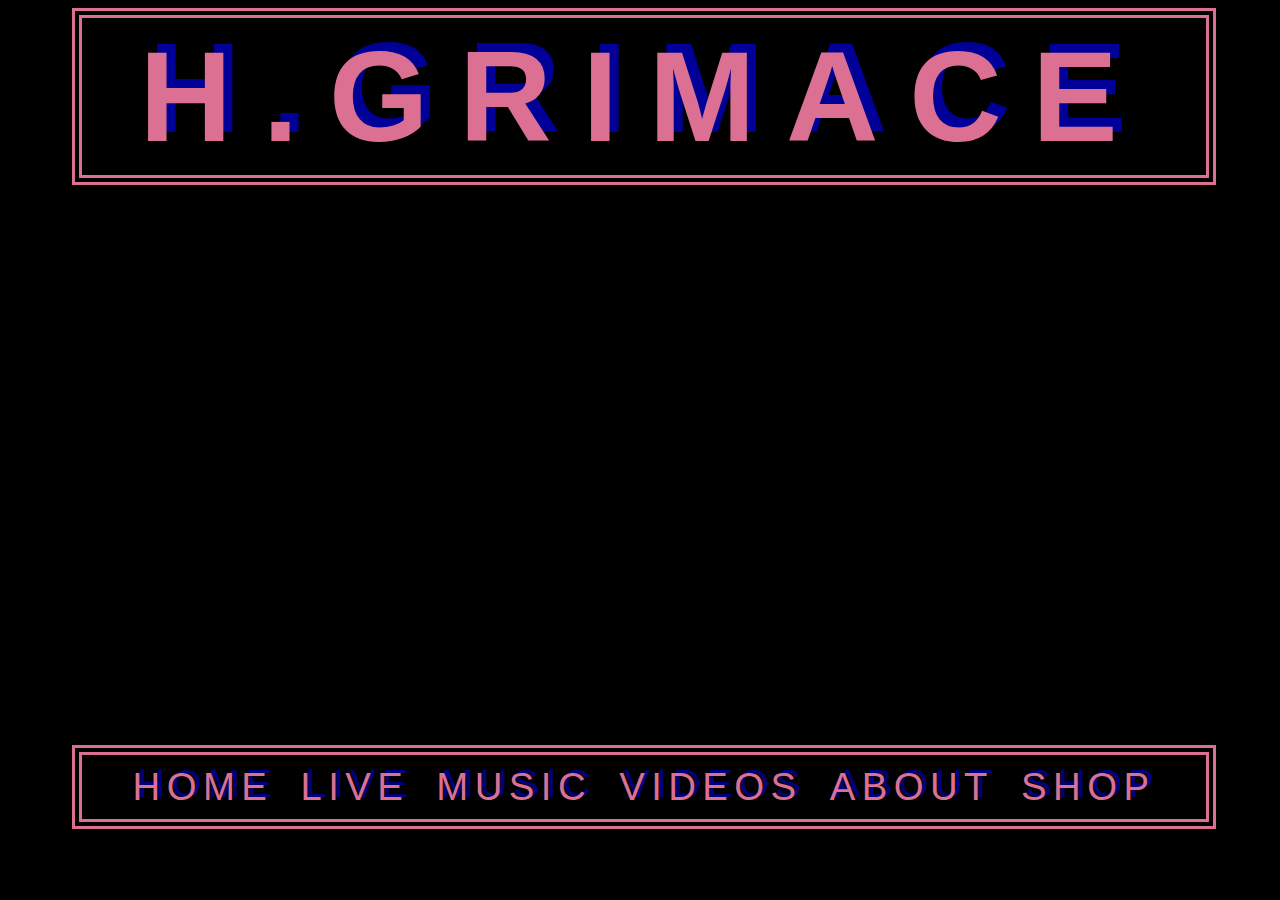
<file: index.html>
<!DOCTYPE html>
<html>
<meta charset = "UTF-8">
    <title>H.Grimace</title>
    <style type="text/css">
    
        body {
            background-color: black;
        }
      
        p {
            background-color: rgba(255,255,255 .85);
        }
            
    </style>
    <head>
        <title>H.GRIMACE</title>
        <link rel="stylesheet" type="text/css" href="style.css">
    </head>

    <body>
        
        <div class="title">
                
                <h1>H.GRIMACE</h1>
    
        </div>
        
        <div class="video">
    
            <iframe
                    width="100%"   
                    height=525vw
                    frameborder=0
            src="https://youtube.com/embed/9cm7agokQOo?autoplay=1&controls=0&loop=1&showinfo=0&rel=0&playlist=9cm7agokQOo">
                
            </iframe>
        
        </div>
       
        
<div class="links">
            
    <p class="main-text">
                
    
                <a href="index.html">HOME</a>
                   
                <a href="live.html">LIVE</a>
           
                <a href="music.html">MUSIC</a>
             
                <a href="videos.html">VIDEOS</a>
             
                <a href="about.html">ABOUT</a>
        
               <a href="http://hgrimace.bigcartel.com/"target="_blank">SHOP</a>
                
            </p> 
            
            
        </div> 
            
    </body>

</html>
</file>
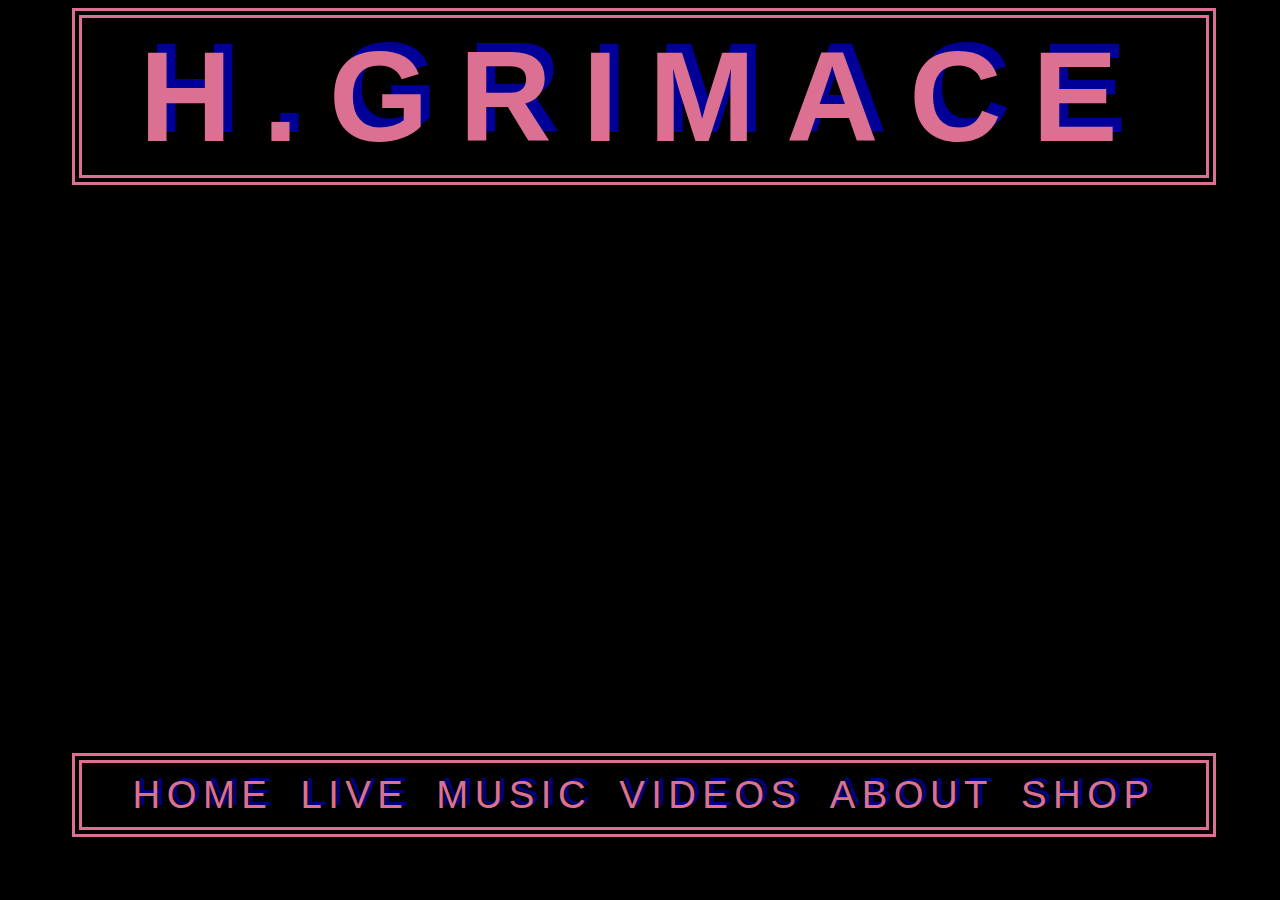
<file: live.html>
<!DOCTYPE html>
<html>
<meta charset = "UTF-8">
    <title>H.Grimace</title>
    <style type="text/css">
    
        body {
            background-color: black;
        }
      
        p {
            background-color: rgba(255,255,255 .85);
        }
            
    </style>
    <head>
        <title>H.GRIMACE</title>
        <link rel="stylesheet" type="text/css" href="style.css">
    </head>

    <body>
        
        <div class="title">
                
                <h1>H.GRIMACE</h1>
    
        </div>
        
        <div class="video">
            
            <iframe width="100%" height="533" src="https://www.youtube.com/embed/1uTuO0oVAQU?rel=0&amp;autoplay=1&controls=0&amp;showinfo=0" frameborder="0" allowfullscreen></iframe>
        
        </div>
       
        
        <div class="links">
            
            <p class="main-text">
                
                <a href="index.html">HOME</a>
                
                <a href="live.html">LIVE</a>
           
                <a href="music.html">MUSIC</a>
             
                <a href="videos.html">VIDEOS</a>
             
                <a href="about.html">ABOUT</a>
                
                <a href="http://hgrimace.bigcartel.com/"target="_blank">SHOP</a>
                
            </p> 
            
            
        </div> 
            
    </body>

</html>
</file>
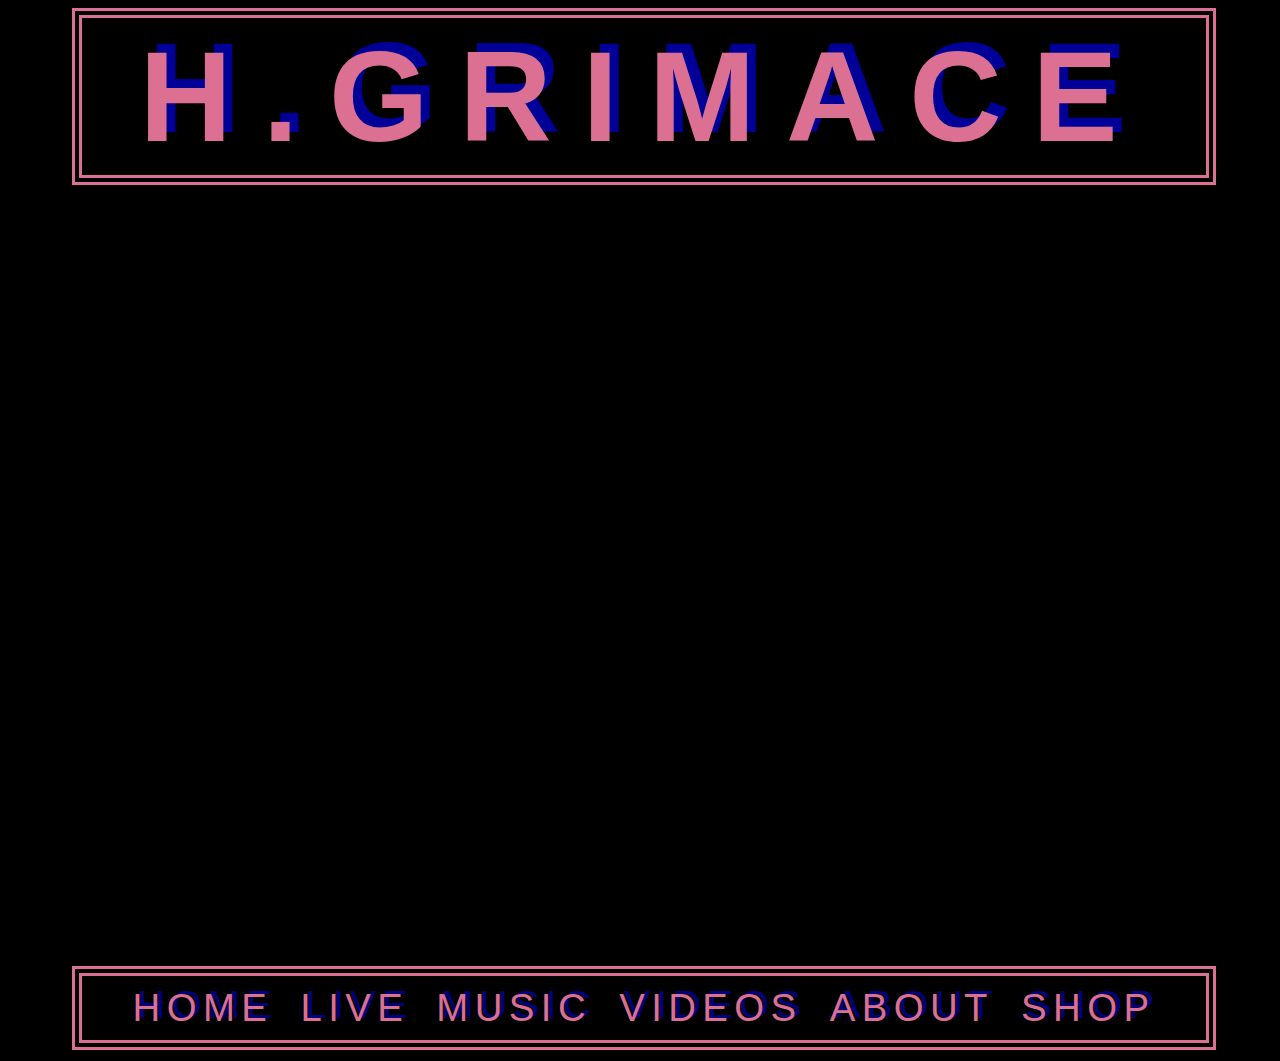
<file: music.html>
<!DOCTYPE html>
<html>
<meta charset = "UTF-8">
    <title>H.Grimace</title>
    <style type="text/css">
    
        body {
            background-color: black;
        }
      
        p {
            background-color: rgba(255,255,255 .85);
        }
            
    </style>
    
    <head>
        
        <title>H.GRIMACE</title>
        <link rel="stylesheet" type="text/css" href="style.css">
        
    </head>

    
    <body>
        
        <div class="title">
                
                <h1>H.GRIMACE</h1>
    
        </div>
        
        
        <div class="sounds">
        
           <iframe width="100%" height="150" scrolling="no" frameborder="no" src="https://w.soundcloud.com/player/?url=https%3A//api.soundcloud.com/tracks/315302761&amp;auto_play=false&amp;hide_related=false&amp;show_comments=true&amp;show_user=true&amp;show_reposts=false&amp;visual=true"></iframe>
            
            <iframe width="100%" height="150" scrolling="no" frameborder="no" src="https://w.soundcloud.com/player/?url=https%3A//api.soundcloud.com/tracks/348511142&amp;color=%23ff5500&amp;auto_play=false&amp;hide_related=false&amp;show_comments=true&amp;show_user=true&amp;show_reposts=false&amp;show_teaser=true&amp;visual=true"></iframe>
            
            <iframe width="100%" height="150" scrolling="no" frameborder="no" src="https://w.soundcloud.com/player/?url=https%3A//api.soundcloud.com/tracks/312557054&amp;auto_play=false&amp;hide_related=false&amp;show_comments=true&amp;show_user=true&amp;show_reposts=false&amp;visual=true"></iframe>
            
            <iframe width="100%" height="150" scrolling="no" frameborder="no" src="https://w.soundcloud.com/player/?url=https%3A//api.soundcloud.com/tracks/305448187&amp;auto_play=false&amp;hide_related=false&amp;show_comments=true&amp;show_user=true&amp;show_reposts=false&amp;visual=true"></iframe>
            
            <iframe width="100%" height="150" scrolling="no" frameborder="no" src="https://w.soundcloud.com/player/?url=https%3A//api.soundcloud.com/tracks/286304121&amp;auto_play=false&amp;hide_related=false&amp;show_comments=true&amp;show_user=true&amp;show_reposts=false&amp;visual=true"></iframe>
        
        </div>
           
       
        
        <div class="links">
            
            <p class="main-text">
                
               <a href="index.html">HOME</a>
                
                <a href="live.html">LIVE</a>
           
                <a href="music.html">MUSIC</a>
             
                <a href="videos.html">VIDEOS</a>
             
                <a href="about.html">ABOUT</a>
                
                <a href="http://hgrimace.bigcartel.com/"target="_blank">SHOP</a>
            </p> 
            
            
        </div> 
            
    </body>

</html>
</file>
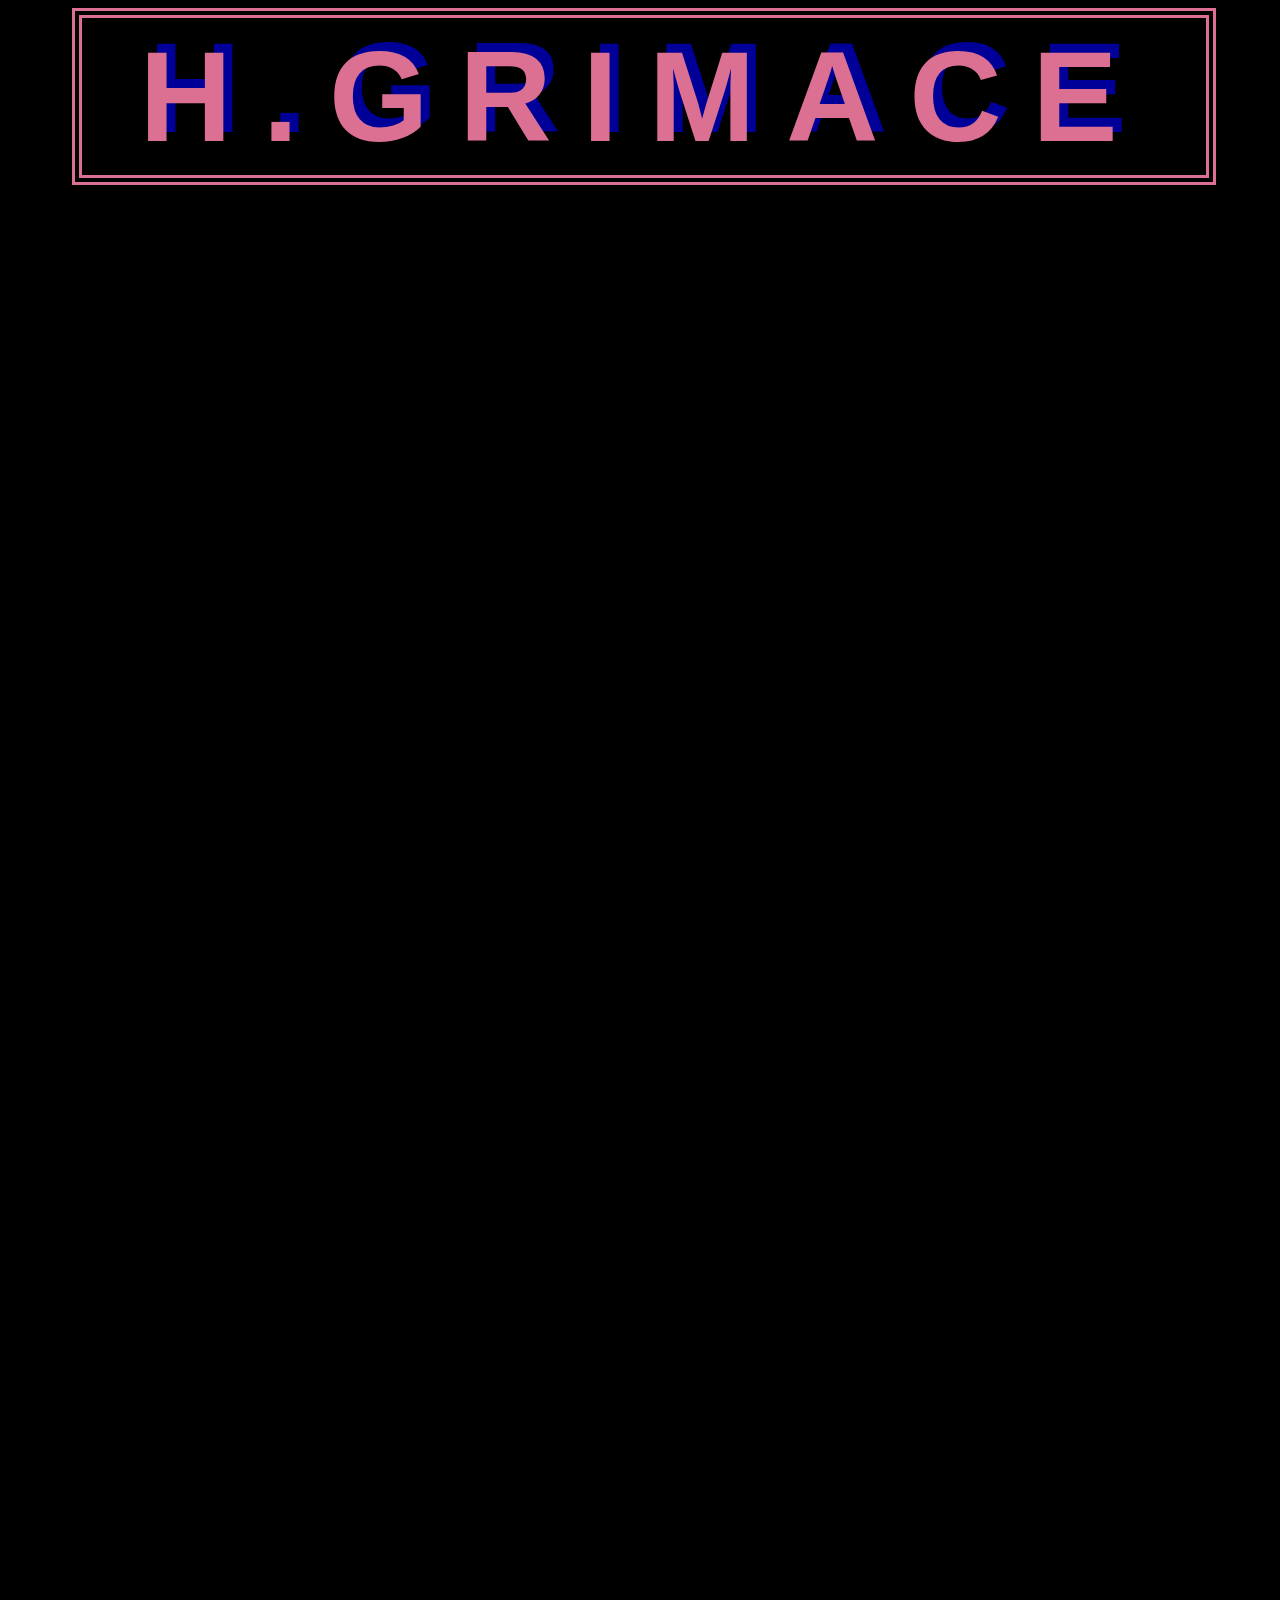
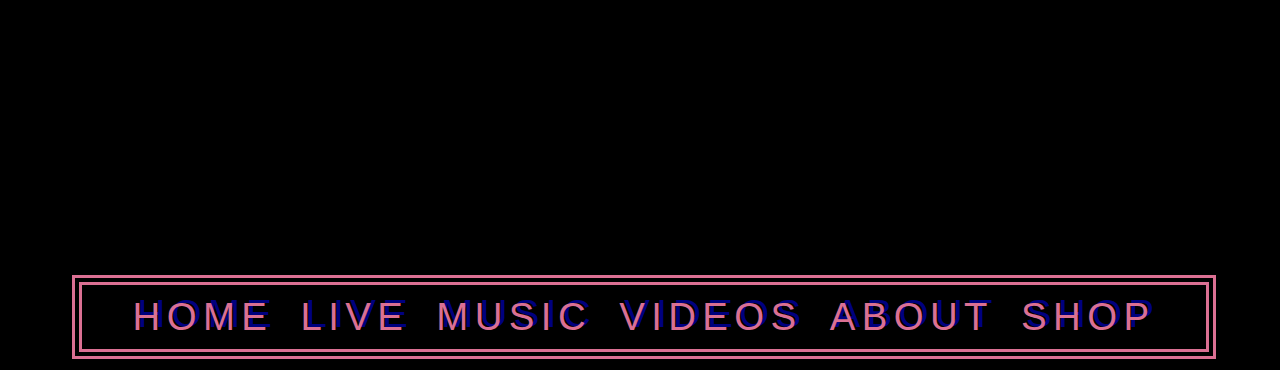
<file: videos.html>
<!DOCTYPE html>
<html>
<meta charset = "UTF-8">
    <title>H.Grimace</title>
    <style type="text/css">
    
        body {
            background-color: black;
        }
      
        p {
            background-color: rgba(255,255,255 .85);
        }
            
    </style>
    <head>
        <title>H.GRIMACE</title>
        <link rel="stylesheet" type="text/css" href="style.css">
    </head>

    <body>
        
        <div class="title">
                
                <h1>H.GRIMACE</h1>
    
        </div>
        
<div class="video2">
    

            <iframe width="100%" height="533"
                    frameborder=0
            src="https://www.youtube.com/embed/A9BYQ4zosEQ"
            title=0&byline=0&portrait=0
            width="640" height="360" frameborder="0" 
            webkitallowfullscreen mozallowfullscreen allowfullscreen></iframe>">
        
        </div>
        
        <div class="video2">
    
            <iframe width="100%" height="533"
                    frameborder=0
            src="https://player.vimeo.com/video/131368348?title=0&byline=0&portrait=0" width="640" height="360" frameborder="0" webkitallowfullscreen mozallowfullscreen allowfullscreen></iframe>">
=======
             <iframe width="100%" height="525vw"
            frameborder=0
                     src="https://player.vimeo.com/video/54611682?color=ffffff&title=0&byline=0&portrait=0" webkitallowfullscreen mozallowfullscreen allowfullscreen></iframe>
        
        </div>    
        
            <div class="links">
            
                <p class="main-text">
                
                    <a href="index.html">HOME</a>
                
                    <a href="live.html">LIVE</a>
           
                    <a href="music.html">MUSIC</a>
             
                    <a href="videos.html">VIDEOS</a>
             
                    <a href="about.html">ABOUT</a>
                
                    <a href="http://hgrimace.bigcartel.com/"target="_blank">SHOP</a>
                
                
                </p> 
            
            
    
            </div> 
            
    </body>

</html>
</file>
<file: style.css>
* {
    margin-right: 0%;
    padding: 0;
    box-sizing: border-box;
}

.clearfix:after {
    content: "";
    display: table;
    clear:both;
}

body {
    font-family: sans-serif;
}





h1 {
	display: inline;
	font: Sans-Serif;
    letter-spacing: 2.4vw;
	color: palevioletred;
    font-size: 10vw; 
    text-shadow: 9px -9px 0pt rgba(0, 0, 255, 0.6);
}

.title {
    text-align: center;
    padding: 0px;
    width: 90%;
    margin: auto;
    float: center;
    
    border-style: double; 
    border-width: 10px;
    border-color: palevioletred;
    
    padding: 5px;
}




h2 {
    color: rgba(255, 0, 0, 0.5); 
    font-size: 55px; 
    text-shadow: 4px -3px 0pt rgba(0, 0, 255, 0.5);
}



.paragraph {
    
   padding: 0px;
    width: 90%;
    height: auto;
    margin: auto;
}

.main-text2 {
    
    font-family: serif;

    font-style: italic;
    font-size: 17px;
    color: palevioletred;
    text-align: justify;

    font-size: 1.6vw;
    color: palevioletred;
    text-align: justify;
    letter-spacing: inherit;

    border-style: double; 
    border-width: 10px;
    border-color: palevioletred;
    
    padding: 11px;
}









p {
    font-size: 18px;
    color: blueviolet;
    text-align: justify;
    float: center;
}







.author-text {
    float: none;
    margin-bottom: 50px;
    margin-top: 200px;
    margin-right: 250px;
    margin-left: 30px;
}


.other-posts {
    width: 33.33%;
    padding-right: 10px;
    float: right;
    margin-right: 33px;
    margin-top: 0;
    position: relative;
    text-align: right;
    
}






.video {
    margin: auto;
    float: center;
    padding-top: 10px;
    padding-bottom: 10px;
    width: 90%;
    position: relative;
}

.video2 {
    margin: auto;
    float: center;

    padding: 15px;

    padding-top: 10px;
    padding-bottom: 10px;

    width: 90%;
    position: relative;
}





.author-box {
    background-color: clear;
    width: 1140;
    padding-top: 20px;
    text-align: center;
    margin-top: 50px;
}


.author-box img {
    height: 200px;
    width: 500px;
    border-radius: 50%;
    float: left;
    margin: 5 5 5 5;
}





.links {
    padding: 0px;
    width: 90%;
    height: auto;
    margin: auto;
}
  
.main-text {
    text-align: center;
    color: palevioletred;
    font-size: 3vw; 
    text-shadow: 5px -3px 0pt rgba(0, 0, 255, 0.5);
   
    letter-spacing: 0.5vw;
    
    border-style: double; 
    border-width: 10px;
    border-color: palevioletred;

=======
    
    padding: 0px;
    
    margin-top: 11px;
    margin-bottom: 11px;


    padding: 0px;
    
}

a:link, a:visited {
    background-color: black;
    color: palevioletred;
    padding: 10px 5px;
    text-decoration: none;
    display: inline-block;
}

a:hover, a:active {
    background-color: palevioletred;
}








.image {
    position: relative;
    width: 90%;
    margin: auto;
    float: center;
}







.sounds {
    margin: auto;
    float: center;
    padding: 0;
    width: 90%;
}
</file>
